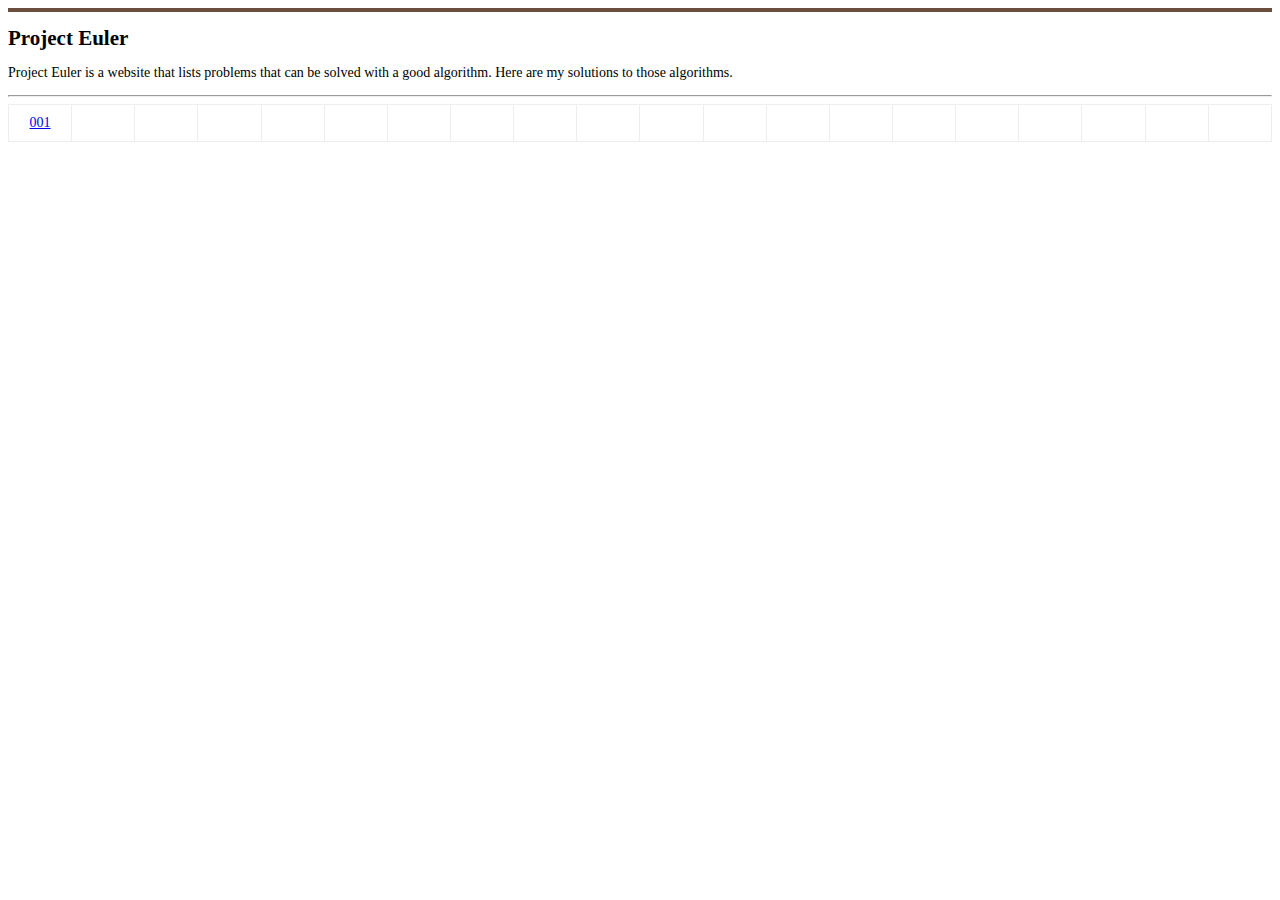
<file: index.html>
<!doctype html>
<html lang="en">
	<head>
		<meta charset="utf-8" />
		<meta name="viewport" content="width=device-width, initial-scale=1" />
		<title>Project Euler</title>
		<link rel="stylesheet" href="https://cdnjs.cloudflare.com/ajax/libs/font-awesome/6.4.0/css/all.min.css" />
		<link rel="stylesheet" href="styles.css" />
	</head>
	<body>
		<h1>Project Euler</h1>
		<p>Project Euler is a website that lists problems that can be solved with a good algorithm. Here are my solutions to those algorithms.</p>

		<hr />

		<table class="nav-problems">
			<tbody>
				<tr>
					<td><a href="0/0/1.html">001</a></td>
					<td></td>
					<td></td>
					<td></td>
					<td></td>
					<td></td>
					<td></td>
					<td></td>
					<td></td>
					<td></td>
					<td></td>
					<td></td>
					<td></td>
					<td></td>
					<td></td>
					<td></td>
					<td></td>
					<td></td>
					<td></td>
					<td></td>
				</tr>
			</tbody>
		</table>
		
	</body>
</html>
</file>
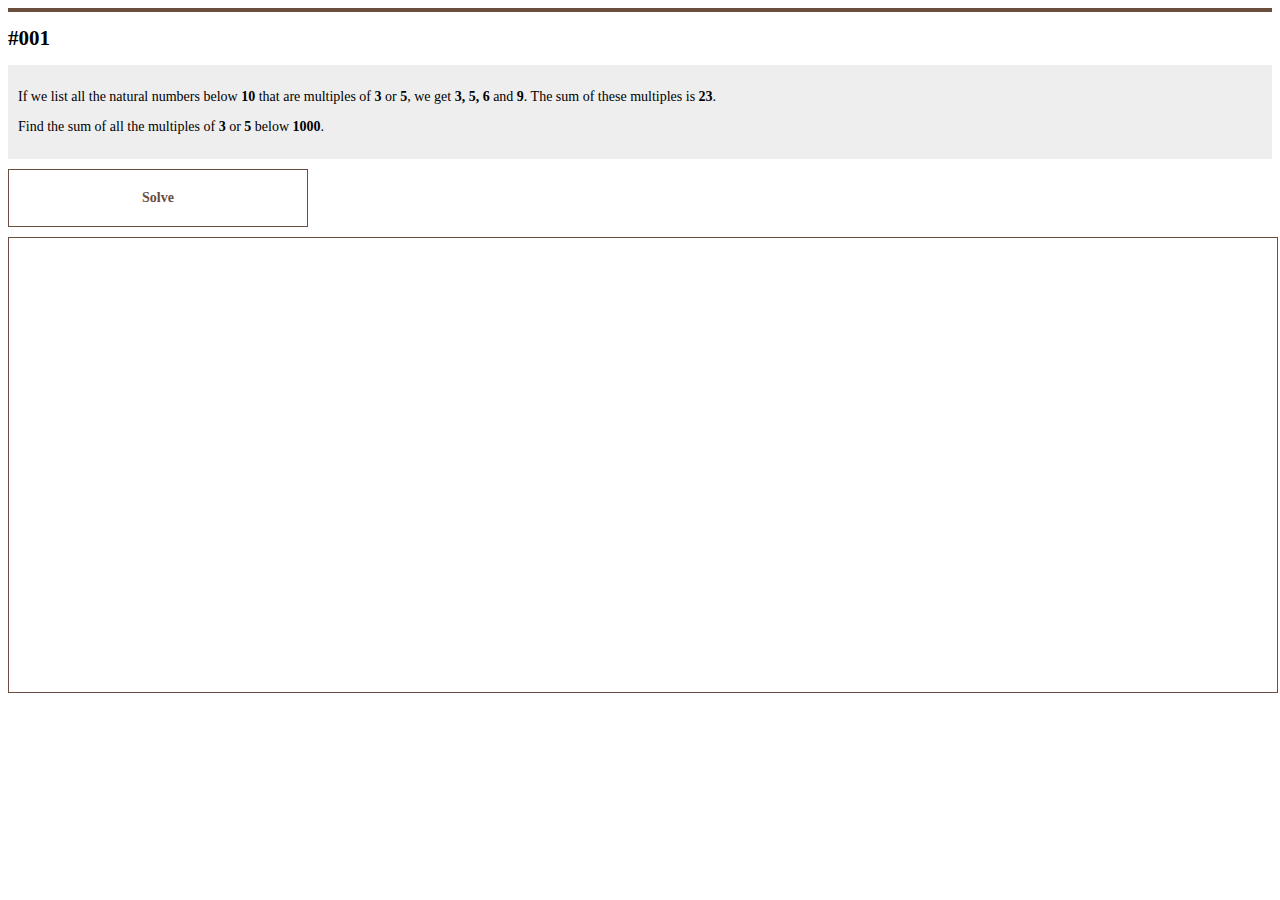
<file: 0/0/1.html>
<!doctype html>
<html lang="en">
	<head>
		<meta charset="utf-8" />
		<meta name="viewport" content="width=device-width, initial-scale=1" />
		<title>Project Euler / 001</title>
		<link rel="stylesheet" href="https://cdnjs.cloudflare.com/ajax/libs/font-awesome/6.4.0/css/all.min.css" />
		<link rel="stylesheet" href="../../styles.css" />
	</head>
	<body>
		<h1>#001</h1>
		<div class="problem">
			<p>If we list all the natural numbers below <strong>10</strong> that are multiples of <strong>3</strong> or <strong>5</strong>, we get <strong>3, 5, 6</strong> and <strong>9</strong>. The sum of these multiples is <strong>23</strong>.</p>
			<p>Find the sum of all the multiples of <strong>3</strong> or <strong>5</strong> below <strong>1000</strong>.</p>
		</div>

		<button id="solve">Solve</button>

		<textarea class="solution" readonly></textarea>
		
		<script type="text/javascript" src="../../scripts.js"></script>
		<script type="text/javascript">
			find = [3,5];
			target = 1000;
			numbers = [];
			sum = 0;
			function solve() {
				for ( i=1 ; i!==target ; i++ ) {
					if ( i % 3 === 0 || i % 5 === 0 ) {
						numbers.push(i);
						sum = sum + i;
						log("Found number: " + i);
					}
				}
				log("Sum: " + sum);
			}
		</script>

	</body>
</html>
</file>
<file: styles.css>
* {
	font-family: Verdana;
	font-size: 14px;
}
h1 {
	font-size: 1.5rem;
}

body {
	border-top: 4px solid #6b4e3d;
}

table.nav-problems {
	border-collapse: collapse;
	width: 100%;
}
table.nav-problems tbody tr td {
	border: 1px solid #eeeeee;
	padding: 10px;
	text-align: center;
	width: 5%;
}

textarea.solution {
    width: 100%;
    font-family: Courier New;
    border: 1px solid #6b4e3d;
    height: 50vh;
    resize: none;
    outline: none;
    -webkit-box-shadow: none;
    -moz-box-shadow: none;
    box-shadow: none;
    cursor: default;
    margin-top: 10px;
}

div.problem {
    background-color: #eee;
    padding: 10px;
    margin-bottom: 10px;
}

button#solve {
    border: 1px solid #6b4e3d;
    background-color: white;
    color: #6b4e3d;
    padding: 20px;
    min-width: 300px;
    cursor: pointer;
    font-weight: bold;
}
button#solve:hover {
    background-color: #6b4e3d44;
}
button#solve.solving {
    pointer-events: none;
    opacity: 0.1;
}
</file>
